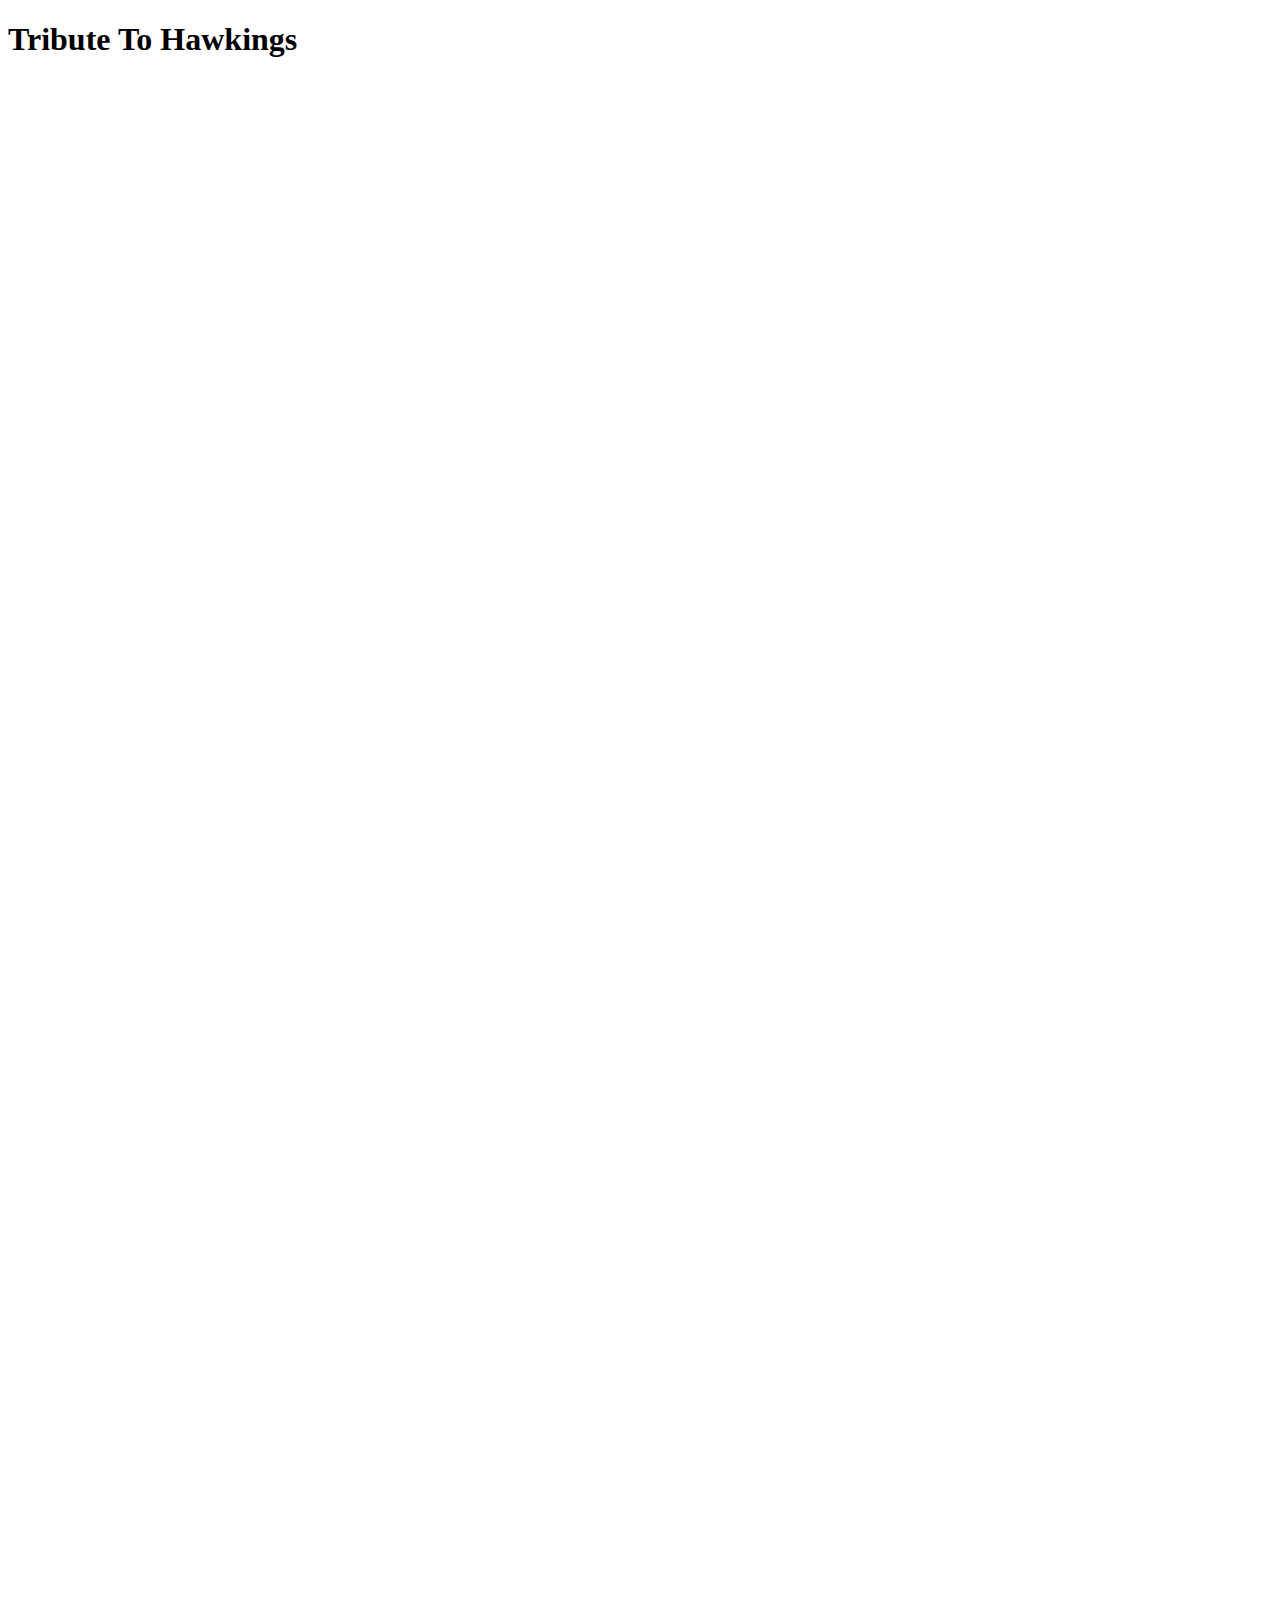
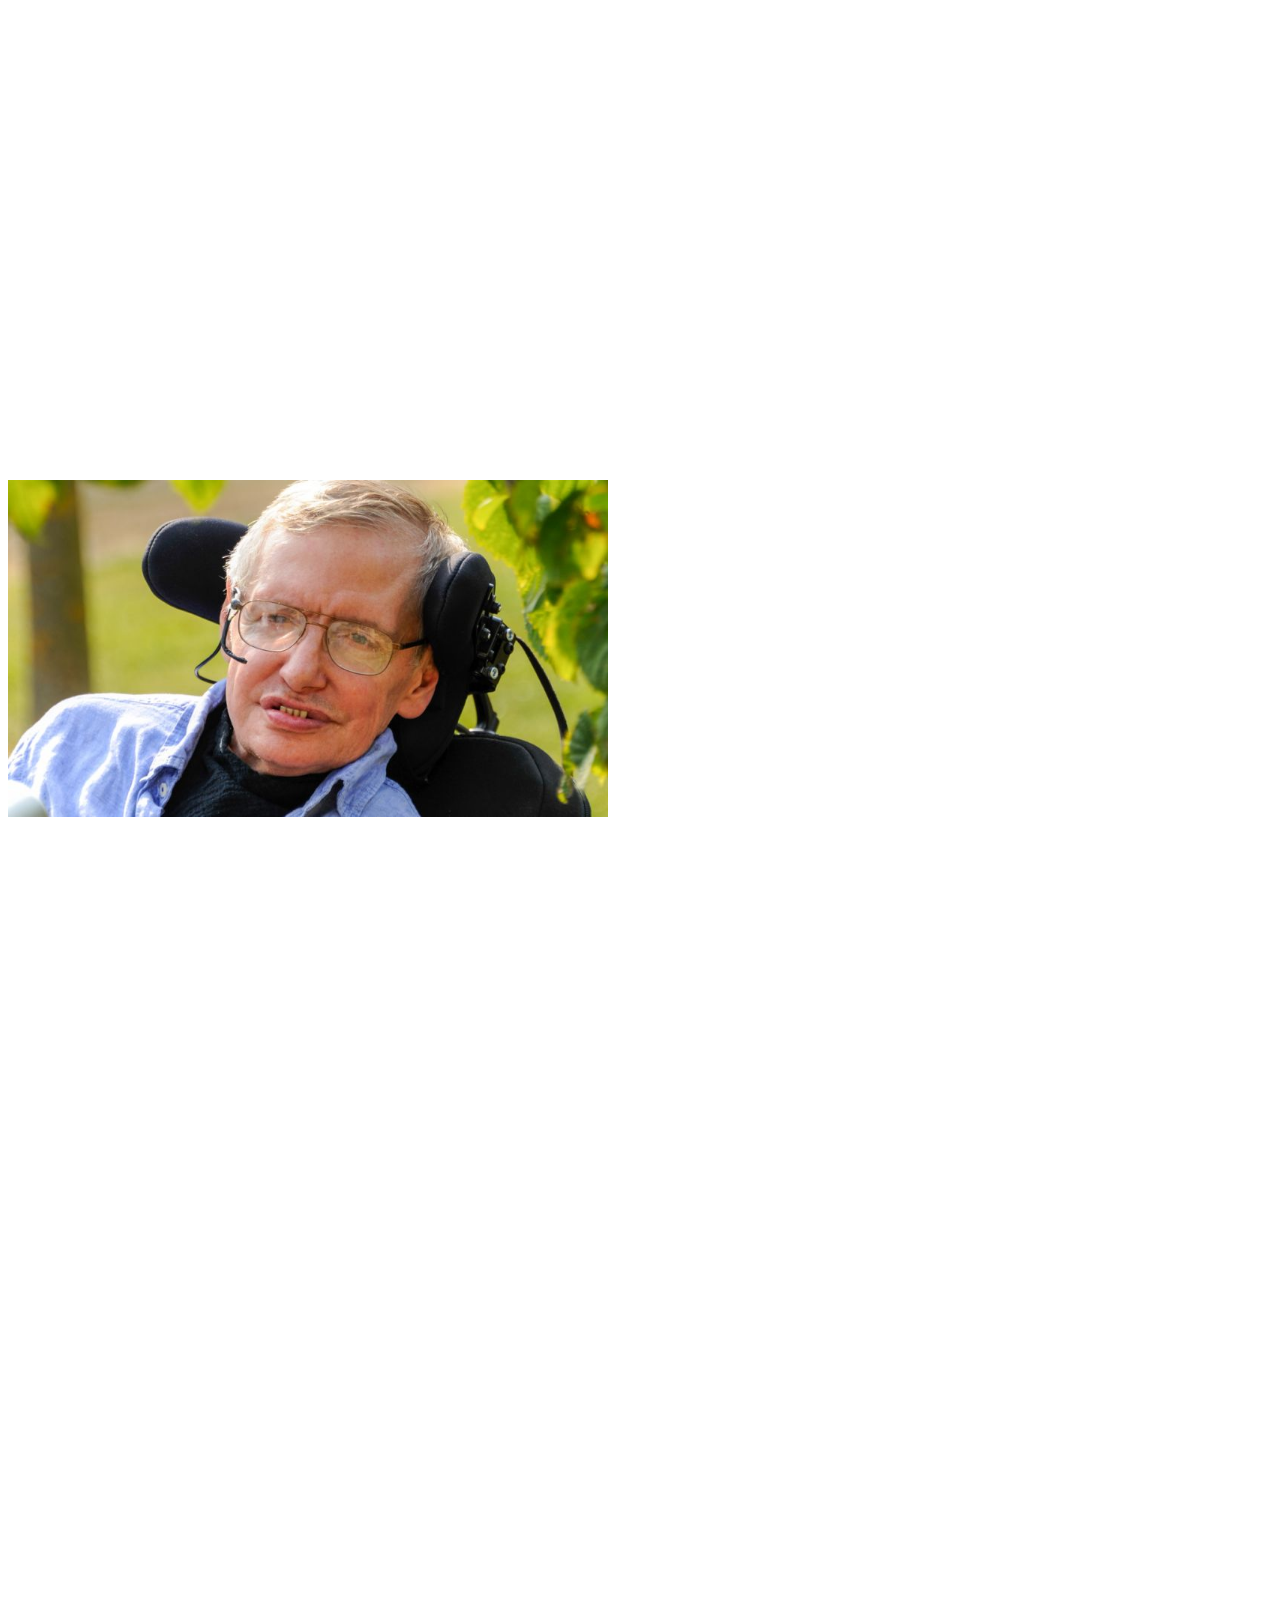
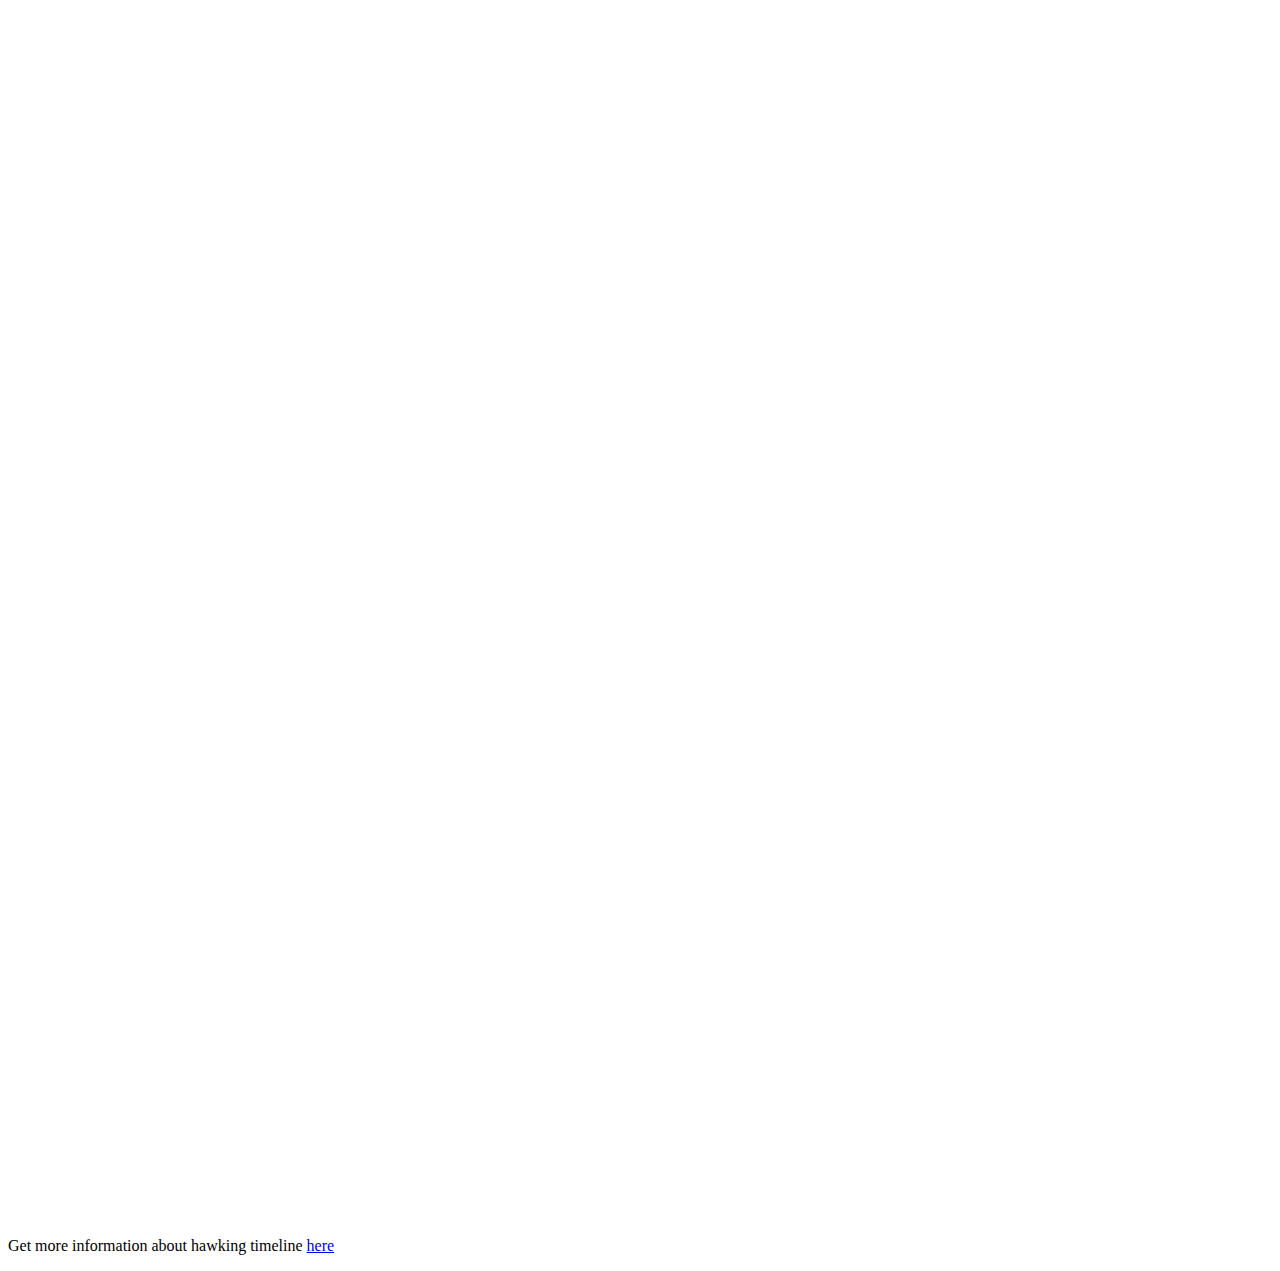
<file: index.html>
<!DOCTYPE html>
<html lang="en">
  <head>
    <meta charset="UTF-8">
    <title>Fork Me! FCC: Test Suite Template</title>
    <link rel="stylesheet" href="css/style.css">
  </head>

  <body>
    <div id="main">
      <h1 id="title">Tribute To Hawkings</h1>  
      <div id="img-div">
        <h4 id="img-caption"></h2>
        <img id="image" src="img/hawkins.jpg" alt="">
        <p id="tribute-info"></p>
      </div>
      <p>Get more information about hawking timeline <a id="tribute-link" href="https://www.theguardian.com/science/2004/jul/21/spaceexploration.science1" target="_blank">here</a></p>
    </div>
    <script src="https://cdn.freecodecamp.org/testable-projects-fcc/v1/bundle.js"></script>
    <script  src="js/index.js"></script>
  </body>
</html>
</file>
<file: css/style.css>
#img-div {
    width: 100%;
}

#image {
    width: 600px;
    max-width: 600px;
    margin: 2000px auto;
}
</file>
